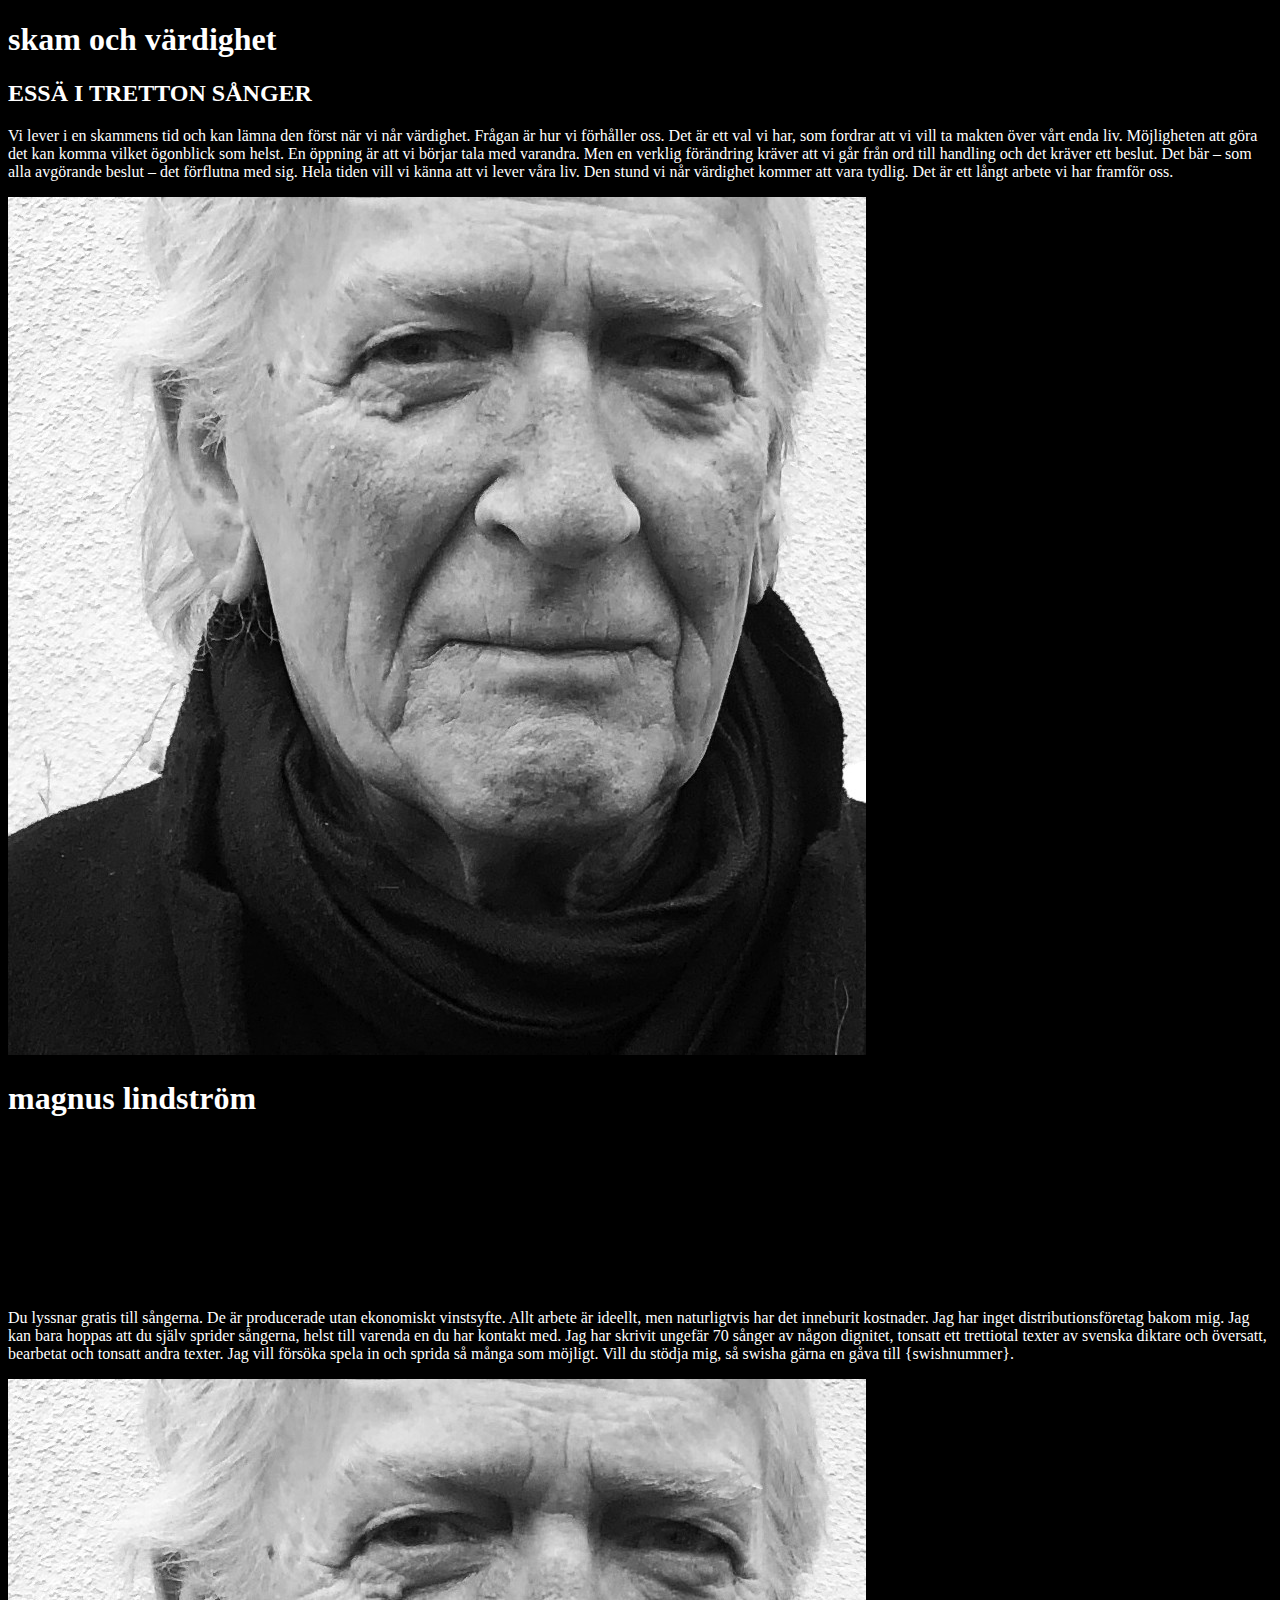
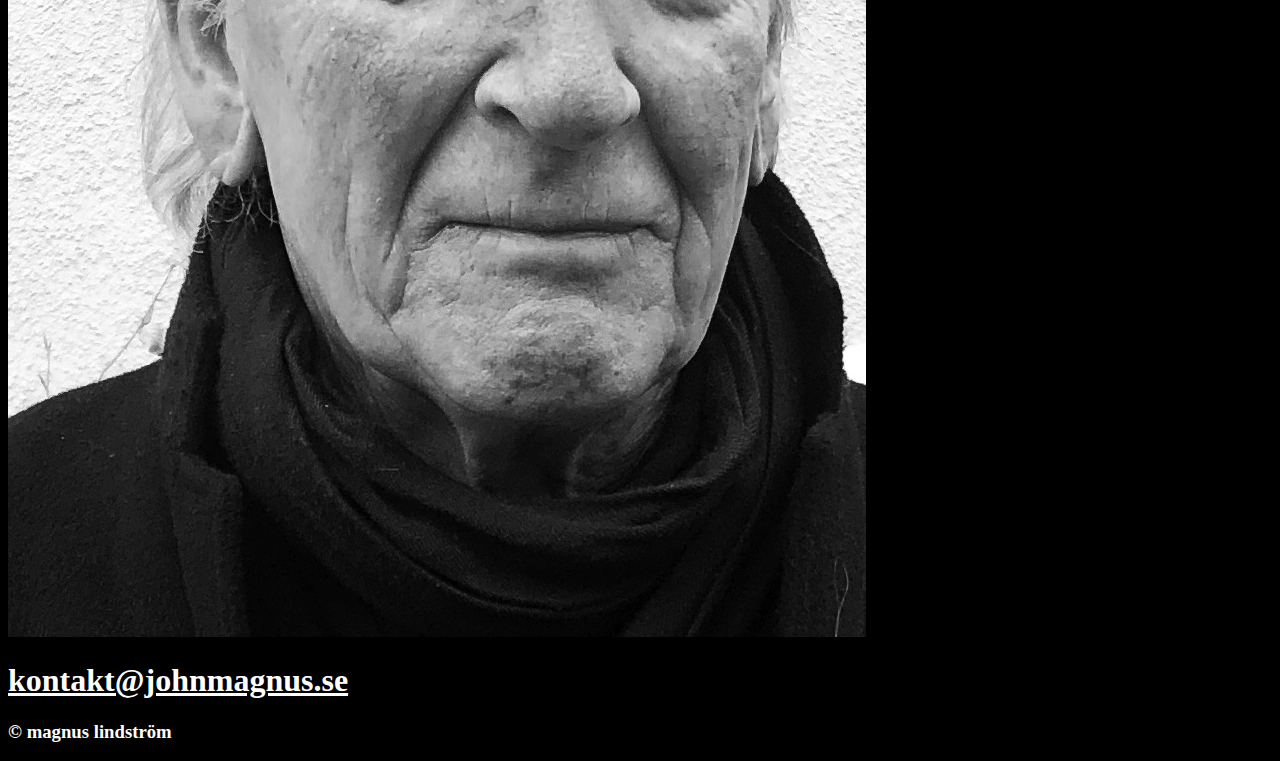
<file: index.html>
<!DOCTYPE html>
<html lang="en">
<head>
  <meta charset="UTF-8">
  <meta name="viewport" content="width=device-width, initial-scale=1.0">
  <link rel="preconnect" href="https://fonts.googleapis.com">
  <link rel="preconnect" href="https://fonts.gstatic.com" crossorigin>
  <link href="https://fonts.googleapis.com/css2?family=EB+Garamond:ital,wght@0,400..800;1,400..800&display=swap" rel="stylesheet">
  <link rel="stylesheet" href="static/styles.css">
  <title>Magnus Lindström</title>
</head>
<body>
  <section id="page-1" class="page">
    <div class="left">
      <header>
        <h1 class="main-header">
          skam och värdighet
        </h1>
        <h2 class="secondary-header">ESSÄ I TRETTON SÅNGER</h2>
      </header>
      <p>
        Vi lever i en skammens tid och kan lämna den först
när vi når värdighet. Frågan är hur vi förhåller oss.
Det är ett val vi har, som fordrar att vi vill ta
makten över vårt enda liv. Möjligheten att göra det
kan komma vilket ögonblick som helst. En öppning
är att vi börjar tala med varandra.
Men en verklig förändring kräver att vi går från
ord till handling och det kräver ett beslut. Det bär
– som alla avgörande beslut – det förflutna med sig.
Hela tiden vill vi känna att vi lever våra liv. Den
stund vi når värdighet kommer att vara tydlig.
Det är ett långt arbete vi har framför oss.
      </p>
    </div>
    <div class="imgWrapper">
      <img src="./static/thumbnail_75.jpg" alt="Svartvit bild på Magnus Lindström"/>
      <h1 class="main-header">magnus lindström</h1>
    </div>
  </section>

  <!-- Page 2 -->
  <section id="page-2" class="page">
    <div class="videoWrapper">
      <video src=""></video>
    </div>
  </section>
  
  <section id="page-3" class="page">
    <div class="left">
      <p >
        Du lyssnar gratis till sångerna. De är producerade
  utan ekonomiskt vinstsyfte. Allt arbete är ideellt,
  men naturligtvis har det inneburit kostnader.
  Jag har inget distributionsföretag bakom mig. Jag
  kan bara hoppas att du själv sprider sångerna, helst
  till varenda en du har kontakt med.
  Jag har skrivit ungefär 70 sånger av någon dignitet,
  tonsatt ett trettiotal texter av svenska diktare och
  översatt, bearbetat och tonsatt andra texter. Jag vill
  försöka spela in och sprida så många som möjligt.
  Vill du stödja mig, så swisha gärna en gåva till
  {swishnummer}.
      </p>
    </div>
    
    <div class="imgWrapper">
      <img src="./static/thumbnail_75.jpg" alt="Svartvit bild på Magnus Lindström"/>
      <h1 id="email"><a href="mailto:kontakt@johnmagnus.se">kontakt@johnmagnus.se</a></h1>
    </div>
  </section>

  <footer>
    <h3>&copy; magnus lindström</h3>
  </footer>
  <script src="scripts/main.js"></script>
</body>
</html>
</file>
<file: static/styles.css>
* {
  background-color: black;
  color: white;
}
</file>
